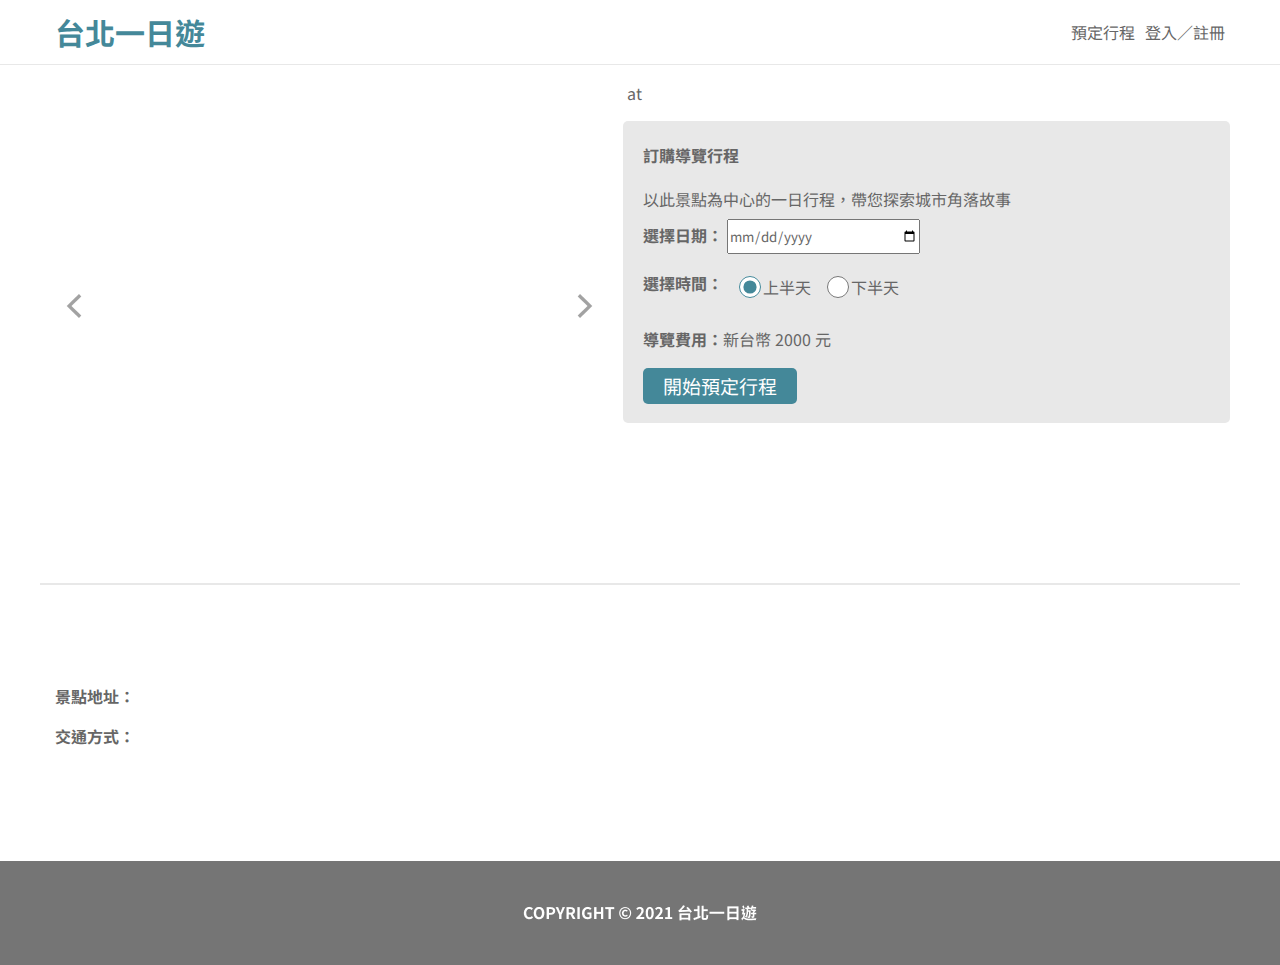
<file: templates/attraction.html>
<!DOCTYPE html>
<html lang="zh-hant">
  <head>
    <meta charset="UTF-8" />
    <meta name="viewport" content="width=device-width, initial-scale=1.0" />
    <meta name="robots" content="index, follow" />
    <link rel="stylesheet" href="../static/attraction.css" />
    <link
      href="https://fonts.googleapis.com/css2?family=Noto+Sans+TC&display=swap"
      rel="stylesheet"
    />
  </head>
  <body>
    <div class="member__open_background">
      <header>
        <div class="navbar">
          <div class="navbar__logo">
            <h1>台北一日遊</h1>
          </div>
          <nav>
            <ul class="navbar__list">
              <li><span id="booking_open_span">預定行程</span></li>
              <li><span id="member_open_span"">登入／註冊</span></li>
            </ul>
          </nav>
        </div>
      </header>

      <main>
        <div class="main__upper">
          <div class="image">
            <div class="image__slider"></div>
            <button class="img__btn img__btn--left">
              <img src="../static/images/Button/btn_leftArrow.png" alt="" />
            </button>
            <button class="img__btn img__btn--right">
              <img src="../static/images/Button/btn_rightArrow.png" alt="" />
            </button>
            <div class="img__indicator"></div>
          </div>

          <div class="info__above_hr">
            <h1 id="name" class="info__items text--bold"></h1>
            <div class="info__items info__items--flex">
              <div id="category"></div>
              &nbsp;at&nbsp;
              <div id="mrt"></div>
            </div>
            <div class="booking__form">
              <p class="booking__title text--bold">訂購導覽行程</p>
              <p style="line-height: normal">
                以此景點為中心的一日行程，帶您探索城市角落故事
              </p>
              <label class="booking__date text--bold" for="date"
                >選擇日期：</label
              >
              <input class="booking__date_input" type="date" id="date" />

              <div class="booking__radiobox">
                <p class="text--bold">選擇時間：</p>
                <input
                  type="radio"
                  id="time1"
                  name="time"
                  value="2000"
                  checked
                />
                <label for="time1">上半天</label>

                <input type="radio" id="time2" name="time" value="2500" />
                <label for="time2">下半天</label>
              </div>

              <div class="booking__feebox">
                <label for="fee" class="text--bold">導覽費用：</label>
                <div class="booking__fee">新台幣 2000 元</div>
              </div>

              <input class="booking__btn" type="submit" value="開始預定行程" />
            </div>
          </div>
        </div>

        <hr />

        <div class="info__below_hr">
          <div id="descreption" class="info__items"></div>
          <div class="info__items">
            <p class="text--bold">景點地址：</p>
            <div id="address"></div>
          </div>
          <div class="info__items">
            <p class="text--bold">交通方式：</p>
            <div id="transport"></div>
          </div>
        </div>

        <div class="copyright">
          <img src="../static/images/COPYRIGHT.png" alt="" />
        </div>
      </main>
    </div>

    <!-- signin interface -->
    <div class="member">
      <div class="member__header--color"></div>
      <div class="member__inner_item member__header">
        <h2 class="member__title">登入會員帳號</h2>
        <img
          class="member__close"
          src="../static/images/icon/icon_close.png"
          alt=""
        />
      </div>
      <input
        class="member__inner_item member__input"
        id="member_name"
        type="text"
        placeholder="輸入姓名"
        required
      />
      <input
        class="member__inner_item member__input"
        id="member_email"
        type="email"
        placeholder="輸入電子信箱"
        required
      />
      <input
        class="member__inner_item member__input"
        id="member_password"
        type="password"
        placeholder="輸入密碼"
        required
      />
      <button class="member__inner_item member__btn">登入帳戶</button>
      <p class="member__inner_item member__text">還沒有帳戶？點此註冊</p>
    </div>

    <!-- booking response message -->
    <div class="booking-response">
      <div class="booking-response__title">預定結果</div>
      <div class="booking-response__message"></div>
      <button class="booking-response__comfirm-btn">確認</button>
    </div>
    <script src="../static/attraction.js"></script>
  </body>
</html>
</file>
<file: static/attraction.css>
* {
  margin: 0;
  padding: 0;
  box-sizing: border-box;
  font-family: "Noto Sans TC";
  color: #666666;
}

html,
body {
  height: 100%;
}

body {
  display: grid;
  justify-items: center;
  overscroll-behavior-y: none;
  overflow-x: hidden;
  position: relative;
}

main {
  min-height: 100%;
  display: flex;
  flex-direction: column;
  justify-content: space-between;
  align-items: center;
  background-color: #fff;
}

.text--bold {
  font-weight: bolder;
}

header {
  width: 100vw;
  display: grid;
  justify-items: center;
  position: sticky;
  top: 0;
  z-index: 5;
  background-color: #ffffff;
  border-bottom: 1px solid #e8e8e8;
}

.navbar {
  width: 100%;
  display: flex;
  justify-content: space-between;
  align-items: center;
  padding: 10px 15px;
}

.navbar__logo h1 {
  color: rgba(68, 136, 153, 1);
  font-size: 30px;
  cursor: pointer;
}

.navbar__list {
  list-style: none;
  display: flex;
}

.navbar__list span {
  text-decoration: none;
  color: #666666;
  margin-left: 10px;
  cursor: pointer;
}

/* image */
.main__upper {
  display: flex;
  justify-content: center;
  flex-wrap: wrap;
  background: white;
}

.image {
  margin: 20px 0px;
  position: relative;
  height: 350px;
  flex: 0.8 0 360px;
  overflow: hidden;
}

.image__slider {
  height: 100%;
}

.image img {
  object-fit: cover;
  width: 100%;
  height: 100%;
  position: absolute;
}

.img__btn {
  width: 36px;
  height: 36px;
  position: absolute;
  top: 50%;
  transform: translateY(-50%);
  background-color: transparent;
  border: none;
  opacity: 0.6;
  cursor: pointer;
}

.img__btn--right {
  right: 30px;
}

.img__indicator {
  position: absolute;
  bottom: 0;
  left: 50%;
  transform: translateX(-50%);
  margin: 5px 0;
}

.dot {
  cursor: pointer;
  height: 12px;
  width: 12px;
  margin: 0 5px;
  background: #ffffff;
  border-radius: 50%;
  border: 1px solid #ffffff;
  display: inline-block;
  transition: background-color 0.6s ease;
}

.dot--active {
  background: #000000;
}

.info__above_hr {
  margin: 0px 10px;
  flex: 1 0 340px;
}

.info__below_hr {
  padding: 10px 15px 50px;
  line-height: 1.5;
}

.info__items {
  margin: 16px 0px;
}

p.text--bold {
  margin-bottom: 8px;
}

#name {
  font-size: 24px;
}

/* items : category and mrt */
.info__items--flex {
  display: flex;
}

.booking__form {
  background-color: #e8e8e8;
  border-radius: 5px;
  padding: 10px 20px;
  line-height: 2;
}

.booking__date_input {
  width: 193px;
  height: 35px;
}

.booking__radiobox {
  display: flex;
  align-items: center;
}

input[name="time"] {
  accent-color: #448899;
  width: 22px;
  height: 22px;
  margin: 10px 2px 10px 16px;
}

.booking__feebox {
  display: flex;
}

.booking__btn {
  width: 154px;
  height: 36px;
  background: #448899;
  border-radius: 5px;
  color: #ffffff;
  font-size: 19px;
  border: none;
  cursor: pointer;
}

hr {
  margin: 25px 10px;
  border: 1px solid #e8e8e8;
  width: 94%;
}

.copyright {
  background: rgba(117, 117, 117, 1);
  width: 100%;
  height: 104px;
  display: flex;
  justify-content: center;
  align-items: center;
}

input:focus {
  outline: none;
}

.member__open_background--darker {
  filter: brightness(80%);
}

div.member {
  width: 340px;
  display: none;
  flex-direction: column;
  align-items: center;
  position: absolute;
  top: 80px;
  z-index: 10;
  background: white;
  border-radius: 6px;
}

.member__header--color {
  background: linear-gradient(270deg, #337788 0%, #66aabb 100%);
  height: 10px;
  width: 340px;
  border-radius: 6px 6px 0 0;
}

.member__inner_item {
  width: 310px;
  height: 47px;
}

.member__header {
  display: grid;
  align-items: center;
  grid-template-columns: 5fr 0.05fr;
  text-align: center;
  margin: 8px 0;
}

.member__header > h2 {
  font-size: 24px;
  color: #666666;
  padding-left: 10px;
}

.member__header img {
  width: 16px;
  height: 16px;
  margin-bottom: 10px;
}

#member_name {
  display: none;
}

.member__input {
  background: #ffffff;
  border: 1px solid #cccccc;
  border-radius: 5px;
  margin: 5px 0;
  padding: 12px;
}

.member__btn {
  color: white;
  font-size: 19px;
  border-radius: 5px;
  margin: 5px 0;
  background: rgba(68, 136, 153, 1);
  border: none;
}

.member__text {
  color: #666666;
  text-align: center;
  margin: 5px 0 10px 0;
  cursor: pointer;
}

.member__close {
  cursor: pointer;
}

/* booking response */
.booking-response {
  width: 340px;
  height: 150px;
  display: none;
  flex-direction: column;
  align-items: center;
  position: absolute;
  top: 300px;
  z-index: 10;
  background: white;
  border-radius: 6px;
}

.booking-response__title {
  background: linear-gradient(270deg, #337788 0%, #66aabb 100%);
  height: 30px;
  width: 340px;
  border-radius: 6px 6px 0 0;
  text-align: center;
  color: white;
  font-size: 20px;
}

.booking-response__message {
  color: #666666;
  margin-top: 40px;
}

.booking-response__comfirm-btn {
  width: 60px;
  color: white;
  font-size: 19px;
  border-radius: 5px;
  margin: 5px 0;
  background: rgba(68, 136, 153, 1);
  border: none;
  cursor: pointer;
  margin-top: 20px;
}

@media screen and (min-width: 1200px) {
  .navbar,
  .main__upper,
  hr,
  .info__below_hr {
    width: 1200px;
  }

  .image {
    width: 540px;
    height: 406px;
  }

  .info__above_hr {
    width: 600px;
    margin-bottom: 40px;
  }

  .booking__form {
    height: 302px;
    line-height: 3;
  }
}
</file>
